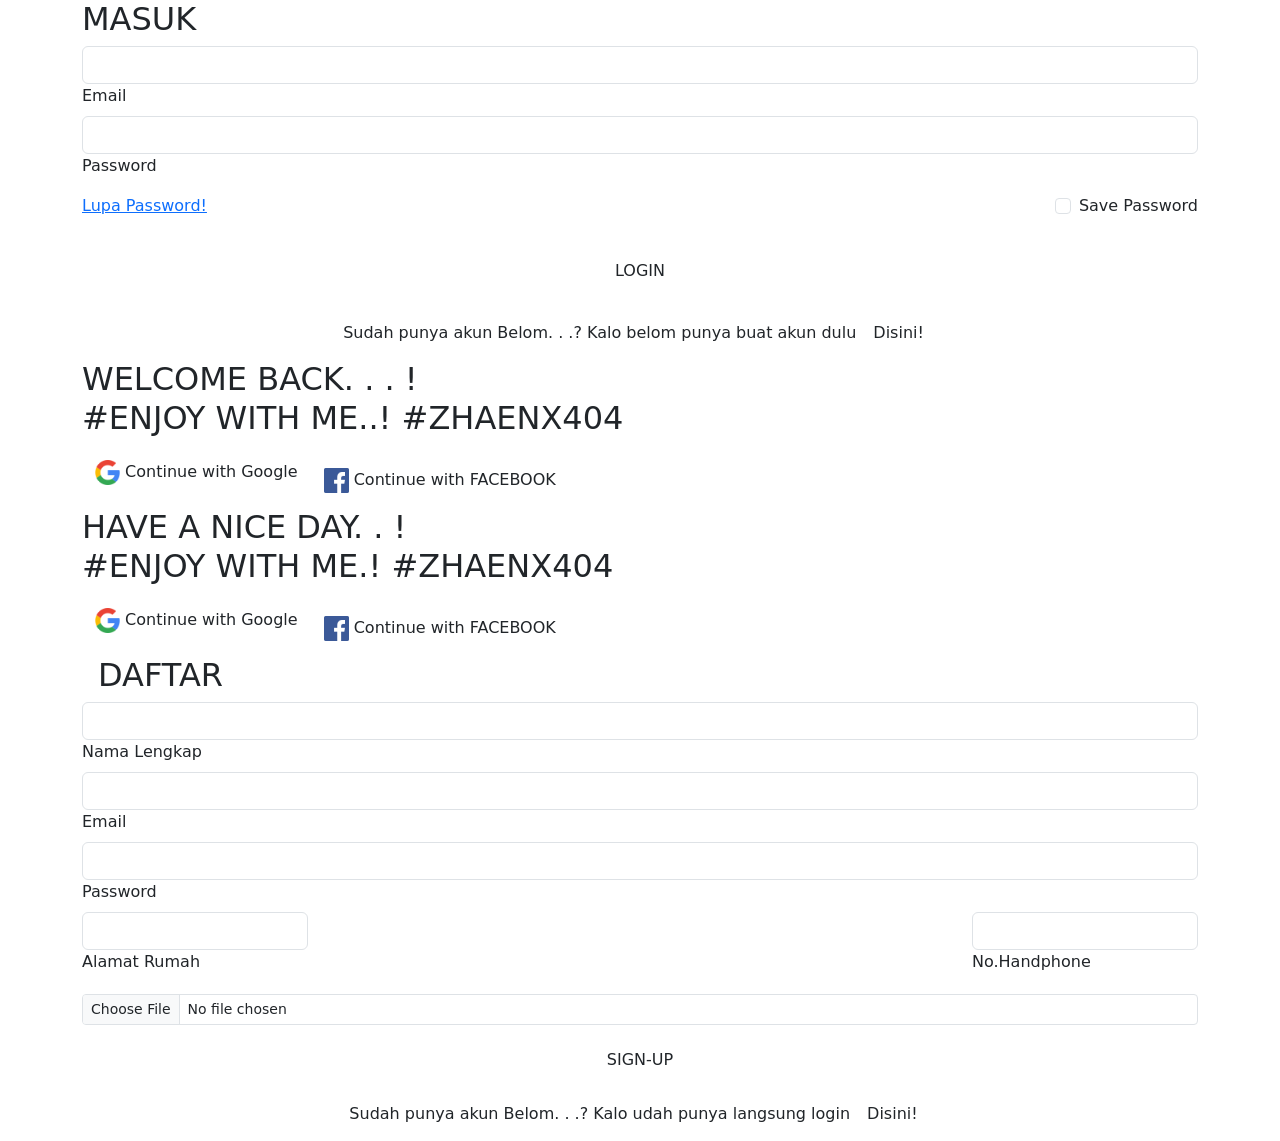
<file: Kasir-Java/target/classes/templates/login.html>
<!doctype html>
<html xmlns:th="http://www.thymeleaf.org" lang="en">
  <head>
    <meta charset="utf-8" />
    <meta name="viewport" content="width=device-width, initial-scale=1" />
    <meta name="author" content="Reza Mahendra - Zhaenx" />
    <meta name="description" content="kasir Apps Python Flask" />
    <meta name="og::description" content="kasir Apps Python Flask" />
    <meta name="referrer" content="origin" />
    <meta property="og:type" content="website" />
    <meta property="og:image" itemprop="image" content="" />
    <meta property="og:site_name" content="Zhaenx" />
    <link rel="icon" type="image/x-icon" href="/static/img/icons/favicon.ico" />
    <link rel="icon" href="/static/img/icons/logo.png" sizes="" type="image/png" />
    <link rel="apple-touch-icon" href="/static/img/icons/logo.png" sizes="any" type="image/png" />
    <link rel="apple-touch-icon-precomposed" sizes="144x144" href="/static/img/icons/logo.png" />
    <link rel="apple-touch-icon-precomposed" sizes="72x72" href="/static/img/icons/logo.png" />
    <title>Kasir Web Apps - Kelompok III</title>
    <link
      href="https://cdn.jsdelivr.net/npm/bootstrap@5.3.8/dist/css/bootstrap.min.css"
      rel="stylesheet"
      integrity="sha384-sRIl4kxILFvY47J16cr9ZwB07vP4J8+LH7qKQnuqkuIAvNWLzeN8tE5YBujZqJLB"
      crossorigin="anonymous"
    />
    <link rel="stylesheet" href="https://cdn.jsdelivr.net/npm/bootstrap-icons@1.13.1/font/bootstrap-icons.min.css" />
    <link rel="stylesheet" th:href="@{/css/login.css}" />
  </head>
  <body>
    <div class="parentMobileAlert d-none" id="parentMobileAlert">
      <div id="mobileAlert" class="d-none">
        <div class="alertBox">
          <h5 class="mb-2">Noted.</h5>
          <h5 class="m-0">ini hanya untuk desktop! Terima Kasih.</h5>
        </div>
      </div>
    </div>
    <section class="zx__Login" id="zx__Login">
      <div th:if="${error}">
        <div class="alertlogin d-flex justify-content-center align-items-center d-none" id="alertlogin" role="alert">
          <div id="alertBox" class="alertBox">
            <div class="textalert text-center">
              <h5><i class="bi bi-exclamation-square-fill fs-4"></i> Invalid Credentials</h5>
              <h5 th:text="${error}"></h5>
            </div>
          </div>
        </div>
      </div>
      <div class="container">
        <div class="row d-flex align-items-center justify-content-center">
          <div class="zx__container" id="zx__container">
            <div class="zx__animasiFirst" id="zx__animasiFirst"></div>
            <div class="zx__animasiSecond" id="zx__animasiSecond"></div>
            <div class="zx__ParentLogin">
              <div class="zx__LoginLeft">
                <h2 class="zx__animation" style="--animasi_INS: 0; --animasi_EXS: 20">MASUK</h2>
                <div class="zx__BoxFormLogin">
                  <form method="POST" action="/login" id="loginForm">
                    <div class="zx__animation position-relative BoxInput" style="--animasi_INS: 1; --animasi_EXS: 21">
                      <input type="email" class="form-control zx__input" autocomplete="email" name="email" id="email" aria-describedby="emailHelp" required />
                      <label for="email" class="form-label zx__label">Email</label>
                    </div>
                    <div class="zx__animation position-relative BoxInput" style="--animasi_INS: 2; --animasi_EXS: 23">
                      <input type="password" class="form-control zx__input" autocomplete="password" name="password" id="password" required />
                      <label for="password" class="form-label zx__label">Password</label>
                    </div>
                    <div class="zx__animation ForgotPW d-flex justify-content-between position-relative py-2" style="--animasi_INS: 3; --animasi_EXS: 24">
                      <a href="#" class="Link-ForgotPW">Lupa Password!</a>
                      <div class="form-check">
                        <input type="checkbox" class="form-check-input me-1" id="SavePasswordCheck" /><label class="form-check-label" for="SavePasswordCheck">Save Password</label>
                      </div>
                    </div>
                    <div class="zx__animation zx__SubmitLogin justify-content-center d-flex my-4" style="--animasi_INS: 4; --animasi_EXS: 25">
                      <button class="btn zx__ButtonFirst" id="zx__SubmitLogin" type="submit">LOGIN</button>
                    </div>
                    <h6 class="zx__animation text-center my-2" style="--animasi_INS: 5; --animasi_EXS: 26">
                      Sudah punya akun Belom. . .? Kalo belom punya buat akun dulu<a class="LinkToRegis ms-1 btn" id="LinkToRegis">Disini!</a>
                    </h6>
                  </form>
                </div>
              </div>
              <div class="zx__LoginRight">
                <h2 class="zx__animation" style="--animasi_INS: 0; --animasi_EXS: 20">
                  WELCOME BACK. . . !
                  <p>#ENJOY WITH ME..! #ZHAENX404</p>
                </h2>
                <div class="zx__RandomQuotes zx__animation" style="--animasi_INS: 1; --animasi_EXS: 21">
                  <p id="quoteText" class="quoteText"></p>
                </div>
                <div class="zx_LoginWith">
                  <button class="btn zx__animation mb-3 zx__LoginWith" id="zx__LoginWithGoogle" style="--animasi_INS: 2; --animasi_EXS: 22">
                    <img
                      src="[data-uri]"
                      alt="icons"
                      width="25"
                    />
                    Continue with Google</button
                  ><button class="btn zx__animation zx__LoginWith" id="zx__LoginWithFB" style="--animasi_INS: 3; --animasi_EXS: 24">
                    <img
                      src="[data-uri]"
                      alt="icons"
                      width="25"
                    />
                    Continue with FACEBOOK
                  </button>
                </div>
              </div>
            </div>
            <div class="zx__ParentSignUp">
              <div class="zx__SignUPLeft">
                <h2 class="zx__animation" style="--animasi_INS: 17; --animasi_EXS: 1">
                  HAVE A NICE DAY. . !
                  <p>#ENJOY WITH ME.! #ZHAENX404</p>
                </h2>
                <div class="zx__RandomQuotes zx__animation" style="--animasi_INS: 18; --animasi_EXS: 2">
                  <p id="quoteText" class="quoteText"></p>
                </div>
                <div class="zx_SignUWith">
                  <button class="btn zx__animation mb-3 zx__LoginWith" id="zx__LoginWithGoogle" style="--animasi_INS: 19; --animasi_EXS: 3">
                    <img
                      src="[data-uri]"
                      alt="icons"
                      width="25"
                    />
                    Continue with Google</button
                  ><button class="btn zx__animation zx__LoginWith" id="zx__LoginWithFB" style="--animasi_INS: 20; --animasi_EXS: 4">
                    <img
                      src="[data-uri]"
                      alt="icons"
                      width="25"
                    />
                    Continue with FACEBOOK
                  </button>
                </div>
              </div>
              <div class="zx__SignUPRight">
                <h2 class="zx__animation ps-3" style="--animasi_INS: 16; --animasi_EXS: 0">DAFTAR</h2>
                <div class="zx__BoxFormSignUP">
                  <form>
                    <div class="zx__animation position-relative BoxInput" style="--animasi_INS: 17; --animasi_EXS: 1">
                      <input type="text" class="form-control zx__input" id="InputNama" required="" value="" /><label for="InputNama" class="form-label zx__label">Nama Lengkap</label>
                    </div>
                    <div class="zx__animation position-relative BoxInput" style="--animasi_INS: 18; --animasi_EXS: 2">
                      <input type="email" class="form-control zx__input" autocomplete="email" id="InputEmail" aria-describedby="emailHelp" required="" value="" /><label
                        for="InputEmail"
                        class="form-label zx__label"
                        >Email</label
                      >
                    </div>
                    <div class="zx__animation position-relative BoxInput" style="--animasi_INS: 19; --animasi_EXS: 3">
                      <input type="password" class="form-control zx__input" autocomplete="password" id="InputPassword" required="" value="" /><label for="InputPassword" class="form-label zx__label"
                        >Password</label
                      >
                    </div>
                    <div class="zx__animation Alamat-NoHP d-flex justify-content-between position-relative" style="--animasi_INS: 20; --animasi_EXS: 4">
                      <div class="zx__animation position-relative BoxInput pe-1 mb-2">
                        <input type="text" class="form-control zx__input" id="InputAlamat" required="" value="" /><label for="InputAlamat" class="form-label zx__label">Alamat Rumah</label>
                      </div>
                      <div class="zx__animation position-relative BoxInput ps-1 mb-2">
                        <input type="tel" class="form-control zx__input" id="InputNoHp" required="" value="" /><label for="InputNoHp" class="form-label zx__label">No.Handphone</label>
                      </div>
                    </div>
                    <div class="zx__animation position-relative BoxInput my-1" style="--animasi_INS: 21; --animasi_EXS: 5">
                      <input class="form-control form-control-sm" id="formFile" type="file" required="" accept=".jpg,.jpeg,.png" />
                    </div>
                    <div class="zx__animation zx__SubmitSingUp justify-content-center d-flex my-3" style="--animasi_INS: 22; --animasi_EXS: 6">
                      <button class="btn zx__ButtonFirst" id="zx__SubmitSingUp" type="submit">SIGN-UP</button>
                    </div>
                    <h6 class="zx__animation text-center my-2" style="--animasi_INS: 23; --animasi_EXS: 7">
                      Sudah punya akun Belom. . .? Kalo udah punya langsung login<a class="LinkToLogin ms-1 btn" id="LinkToLogin">Disini!</a>
                    </h6>
                  </form>
                </div>
              </div>
            </div>
          </div>
        </div>
      </div>
      <div class="ContainerAlertSingup d-none" id="ContainerAlertSingup">
        <div class="card text-center AlertBoxSingup">
          <div class="content-Text">
            <h5>Warning.!</h5>
            <p><i class="bi bi-person-fill-lock"></i> Pendaftaran Masih digembok</p>
          </div>
          <div class="boxbtn">
            <button type="button" class="btn btnAlertconfirm" id="btnAlertconfirm">confirm</button>
          </div>
        </div>
      </div>
    </section>
    <script
      src="https://cdn.jsdelivr.net/npm/bootstrap@5.3.8/dist/js/bootstrap.bundle.min.js"
      integrity="sha384-FKyoEForCGlyvwx9Hj09JcYn3nv7wiPVlz7YYwJrWVcXK/BmnVDxM+D2scQbITxI"
      crossorigin="anonymous"
    ></script>
    <script th:src="@{/js/loginStyle.js}"></script>
  </body>
</html>
</file>
